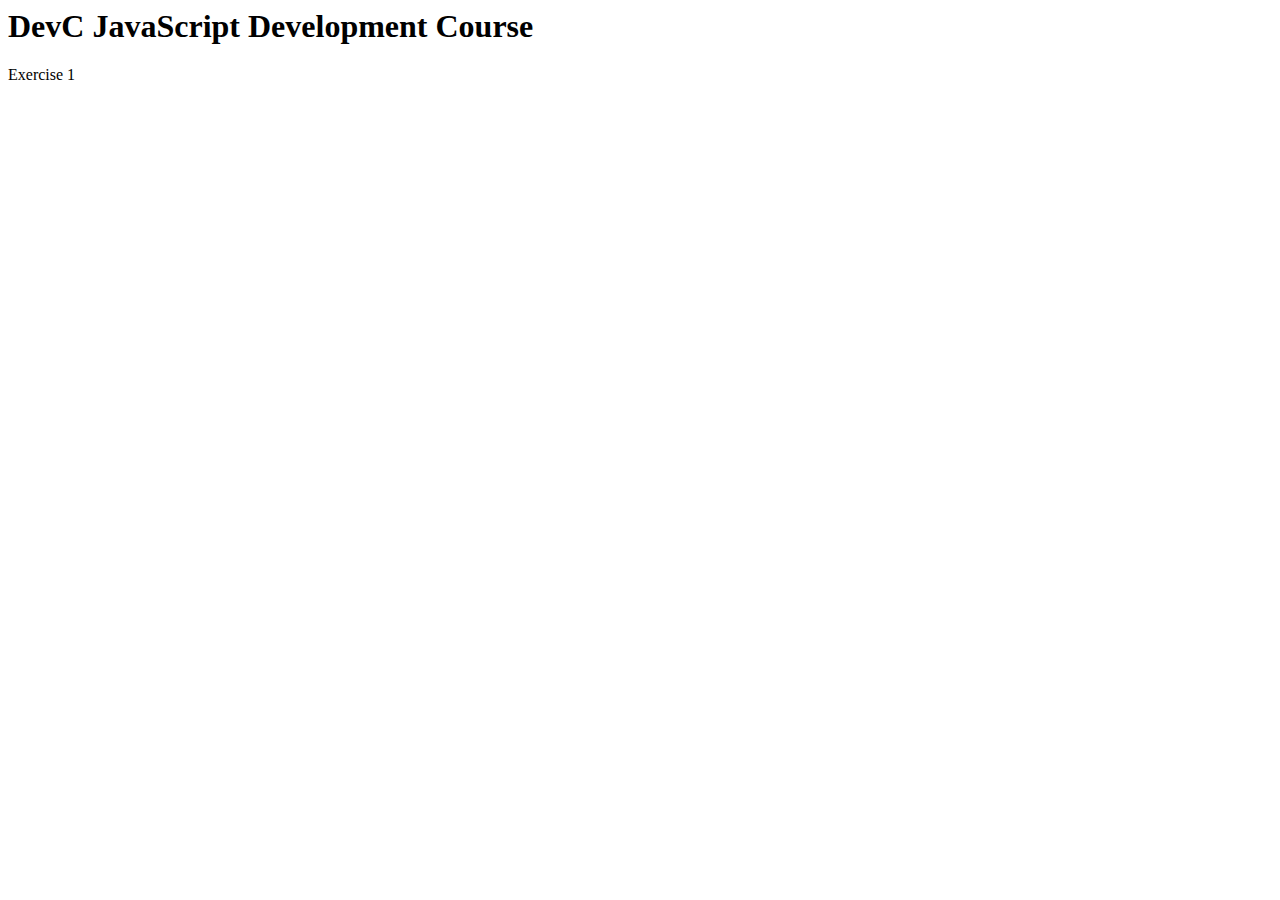
<file: README.html>
<html>
      <head>
        <meta charset="UTF-8">
        <title>README.md</title>
      </head>
      <body>
        <h1 id="devc-javascript-development-course">DevC JavaScript Development Course</h1>
<p>Exercise 1</p>

      </body>
    </html>
</file>
